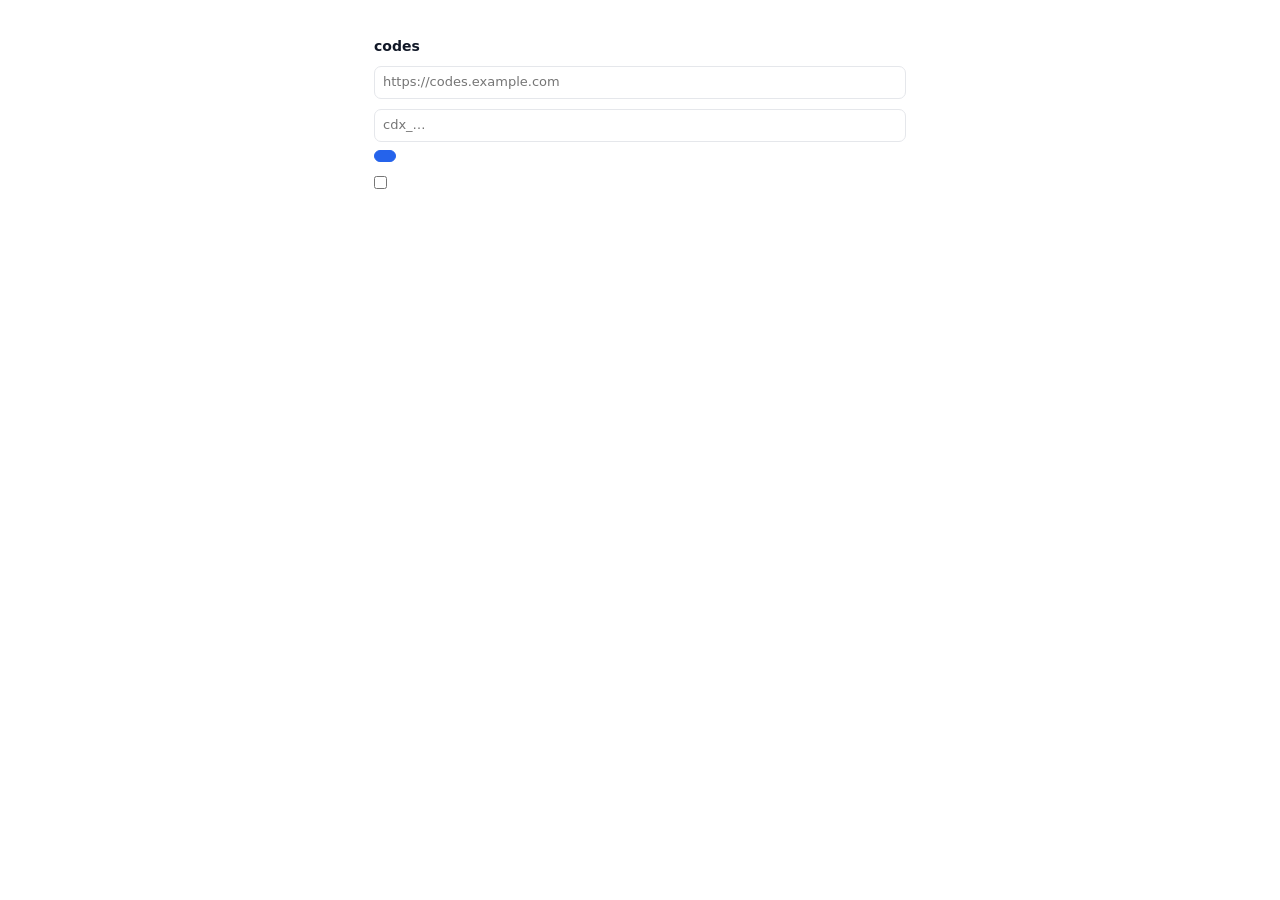
<file: extension/options.html>
<!doctype html>
<html><head><meta charset="utf-8"><link rel="stylesheet" href="style.css"><title>codes</title></head>
<body class="opts"><div class="wrap">
  <h1>codes</h1>
  <label for="server" data-i18n="serverLabel"></label>
  <input id="server" type="text" autocomplete="off" spellcheck="false" placeholder="https://codes.example.com">
  <label for="token" data-i18n="keyLabel"></label>
  <input id="token" type="password" autocomplete="off" spellcheck="false" placeholder="cdx_…">
  <p class="meta" data-i18n="keyHelp"></p>
  <div class="row"><button id="save" class="primary" data-i18n="saveAndTest"></button></div>
  <p id="status"></p>
  <label class="check"><input type="checkbox" id="auto"> <span data-i18n="autoLabel"></span></label>
  <p class="meta" data-i18n="autoHelp"></p>
  <div id="permall"></div>
  <h2 data-i18n="howTitle"></h2>
  <p data-i18n="how1"></p>
  <p data-i18n="how2"></p>
  <p class="meta" data-i18n="how3"></p>
</div>
<script src="config.js"></script><script src="common.js"></script><script src="options.js"></script>
</body></html>
</file>
<file: extension/style.css>
:root { --bg:#fff; --fg:#111827; --mut:#6b7280; --line:#e5e7eb; --card:#f9fafb; --acc:#2563eb; --ok:#16a34a; --warn:#b45309; color-scheme: light dark; }
@media (prefers-color-scheme: dark) { :root { --bg:#1f2937; --fg:#f3f4f6; --mut:#9ca3af; --line:#374151; --card:#111827; --acc:#60a5fa; --ok:#4ade80; --warn:#fbbf24; } }
* { box-sizing: border-box; }
body { margin:0; font:13px/1.45 system-ui, -apple-system, "Segoe UI", sans-serif; background:var(--bg); color:var(--fg); }
.wrap { padding:12px 14px; width:330px; }
.opts .wrap { width:auto; max-width:560px; margin:24px auto; }
h1 { font-size:14px; margin:0 0 2px; }
.site { color:var(--mut); font-size:12px; margin-bottom:10px; word-break:break-all; }
.card { background:var(--card); border:1px solid var(--line); border-radius:10px; padding:10px 12px; margin-bottom:10px; }
.code { font:600 26px/1.2 ui-monospace, "SF Mono", Menlo, monospace; letter-spacing:3px; margin:2px 0 6px; word-break:break-all; }
.meta { color:var(--mut); font-size:12px; }
.warn { color:var(--warn); font-size:12px; margin-top:4px; }
.row { display:flex; gap:6px; flex-wrap:wrap; margin-top:8px; }
button { font:inherit; border:1px solid var(--line); background:var(--bg); color:var(--fg); border-radius:7px; padding:5px 10px; cursor:pointer; }
button.primary { background:var(--acc); border-color:var(--acc); color:#fff; }
button:disabled { opacity:.5; cursor:default; }
.spin { display:inline-block; width:10px; height:10px; border:2px solid var(--mut); border-top-color:transparent; border-radius:50%; animation:s 1s linear infinite; margin-right:6px; vertical-align:-1px; }
@keyframes s { to { transform:rotate(360deg); } }
h2 { font-size:12px; color:var(--mut); font-weight:600; margin:12px 0 6px; text-transform:uppercase; letter-spacing:.04em; }
.item { border-top:1px solid var(--line); padding:8px 0; }
.item .code { font-size:18px; letter-spacing:2px; margin:0; }
.ok { color:var(--ok); }
.err { color:#dc2626; }
input[type=password], input[type=text] { width:100%; font:inherit; padding:6px 8px; border:1px solid var(--line); border-radius:7px; background:var(--bg); color:var(--fg); }
label { display:block; font-weight:600; margin:10px 0 4px; }
p { margin:6px 0; }
code { font-family:ui-monospace, Menlo, monospace; font-size:12px; }
label.check { font-weight:400; display:flex; gap:6px; align-items:center; margin-top:14px; }
label.check input { width:auto; margin:0; }
</file>
